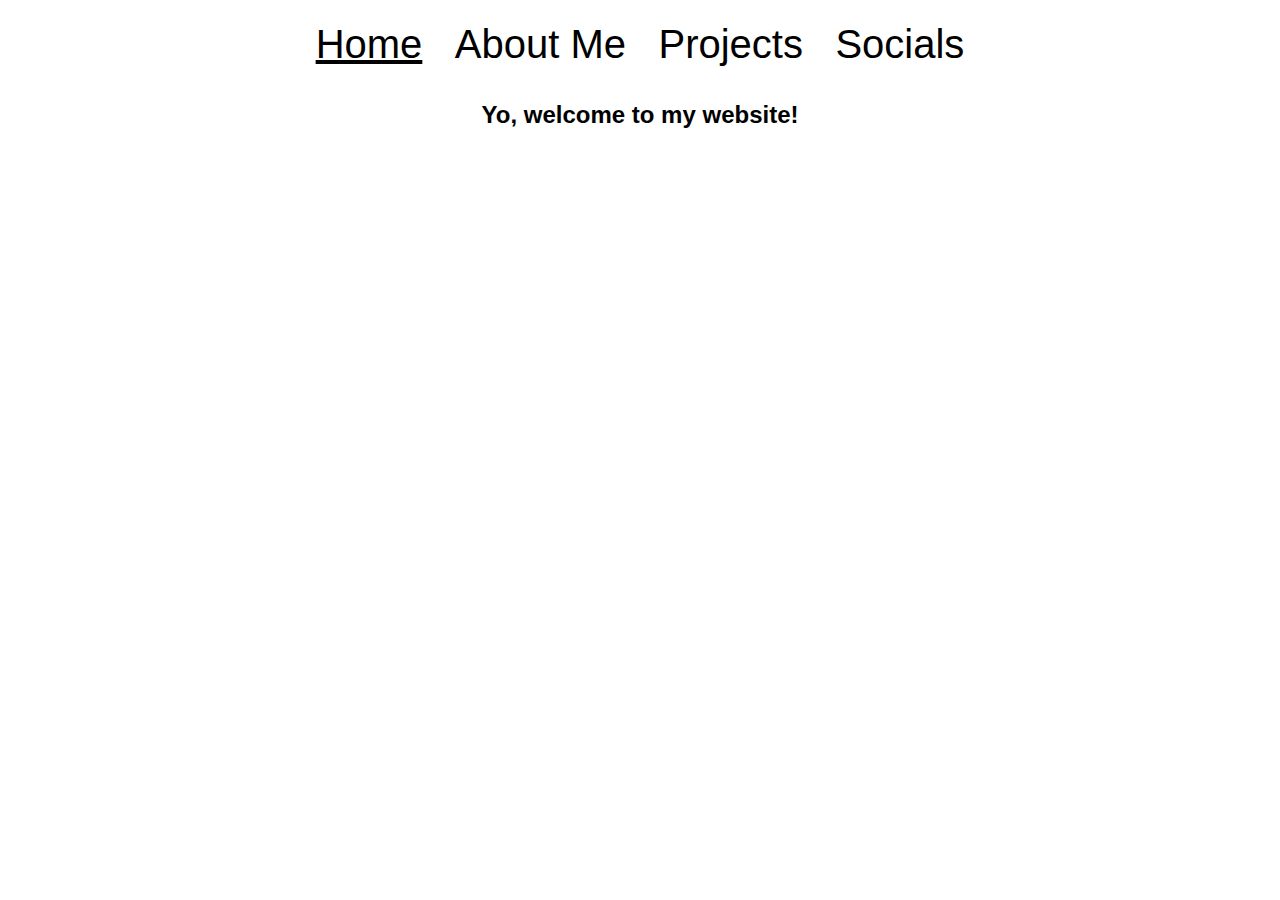
<file: index.html>
<!DOCTYPE html>
<html>
    <title>Home | Cruz JS</title>
   <link rel="stylesheet" href="stylesheets/default.css">
   <div class="navigation">
    <a href="/"><u>Home</u></a>
    <a href="aboutme">About Me</a>
    <a href="projects">Projects</a>
    <a href="socials">Socials</a>
</div>
    <body>
        <h2>Yo, welcome to my website!</h2>
        <h3></h3>
    </body>
</html>

<!-- maybe more info??????? -->
</file>
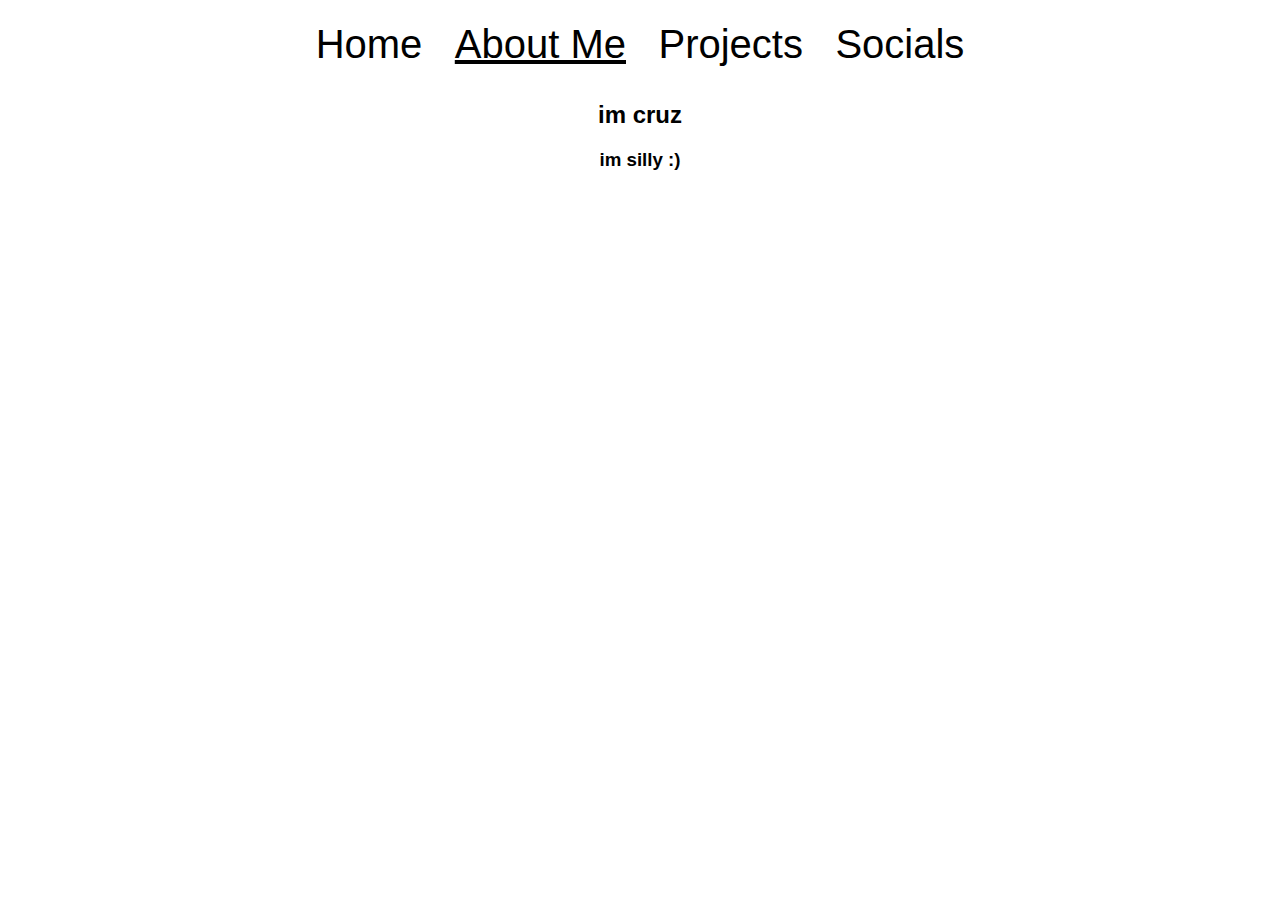
<file: aboutme.html>
<!DOCTYPE html>
<html>
    <title>About Me | Cruz JS</title>
   <link rel="stylesheet" href="stylesheets/default.css">
   <div class="navigation">
    <a href="/">Home</a>
    <a href="aboutme"><u>About Me</u></a>
    <a href="projects">Projects</a>
    <a href="socials">Socials</a>
</div>
    <body>
        <h2>im cruz</h2>
        <h3>im silly :)</h3>
    </body>
</html>

<!--THIS PAGE SUCKS-->
</file>
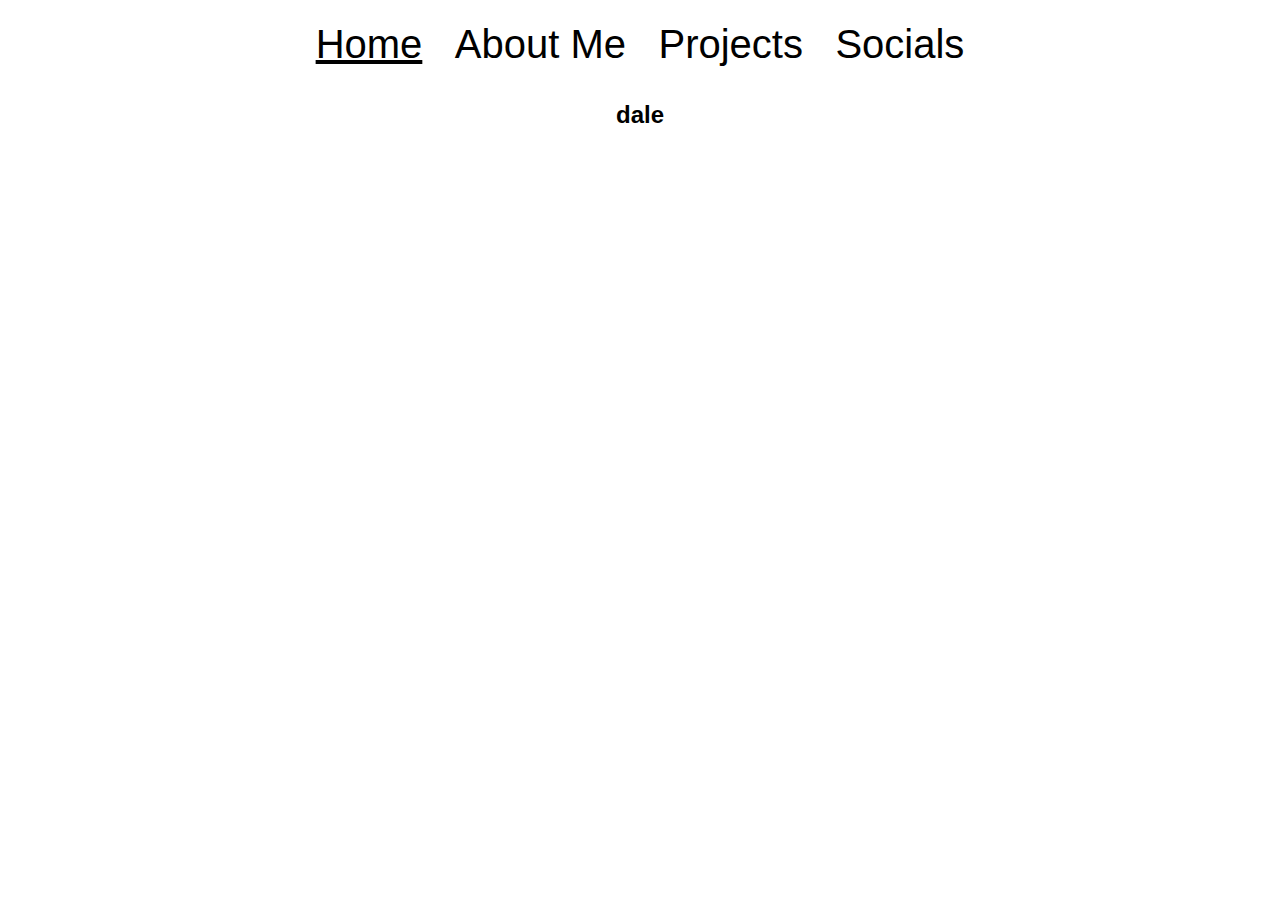
<file: dale.html>
<!DOCTYPE html>
<html>
    <title>Dale | Cruz JS</title>
   <link rel="stylesheet" href="stylesheets/default.css">
   <div class="navigation">
    <a href="/"><u>Home</u></a>
    <a href="aboutme">About Me</a>
    <a href="projects">Projects</a>
    <a href="socials">Socials</a>
</div>
    <body>
        <h2>dale</h2>
        <h3></h3>
    </body>
</html>

<!-- hi dale -->
</file>
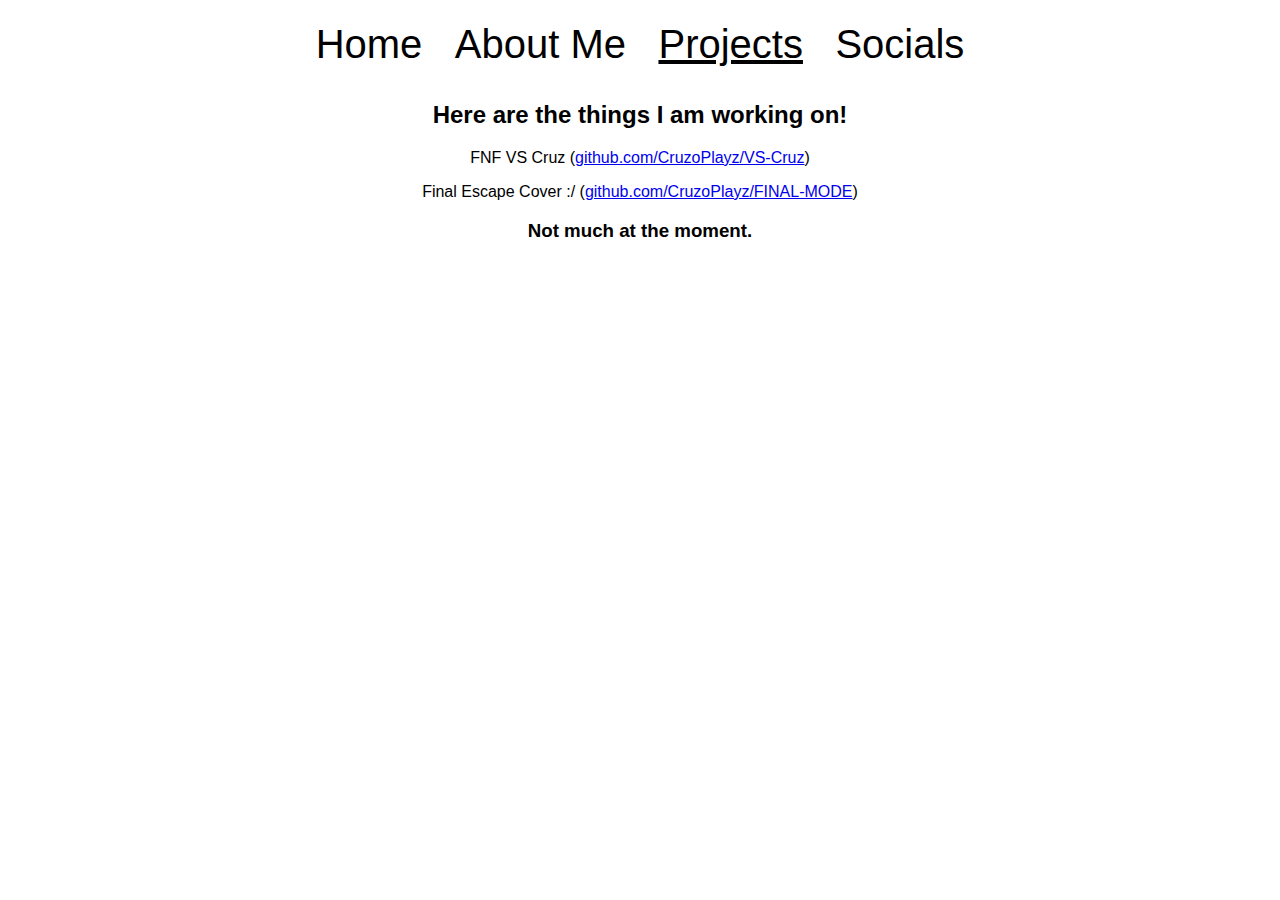
<file: projects.html>
<!DOCTYPE html>
<html>
    <title>Projects | Cruz JS</title>
    <link rel="stylesheet" href="stylesheets/default.css">
    <div class="navigation">
        <a href="/">Home</a>
        <a href="aboutme">About Me</a>
        <a href="projects"><u>Projects</u></a>
        <a href="socials">Socials</a>
    </div>
    <body>
        <h2>Here are the things I am working on!</h2>
            <p>FNF VS Cruz (<a href="https://github.com/CruzoPlayz/VS-Cruz">github.com/CruzoPlayz/VS-Cruz</a>)</p>
            <p>Final Escape Cover :/ (<a href="https://github.com/CruzoPlayz/FINAL-MODE">github.com/CruzoPlayz/FINAL-MODE</a>)</p>
             <h3>Not much at the moment.</h3>

    </body>
</html>

<!-- why do i care if this is fnf that is literally all i do -->
</file>
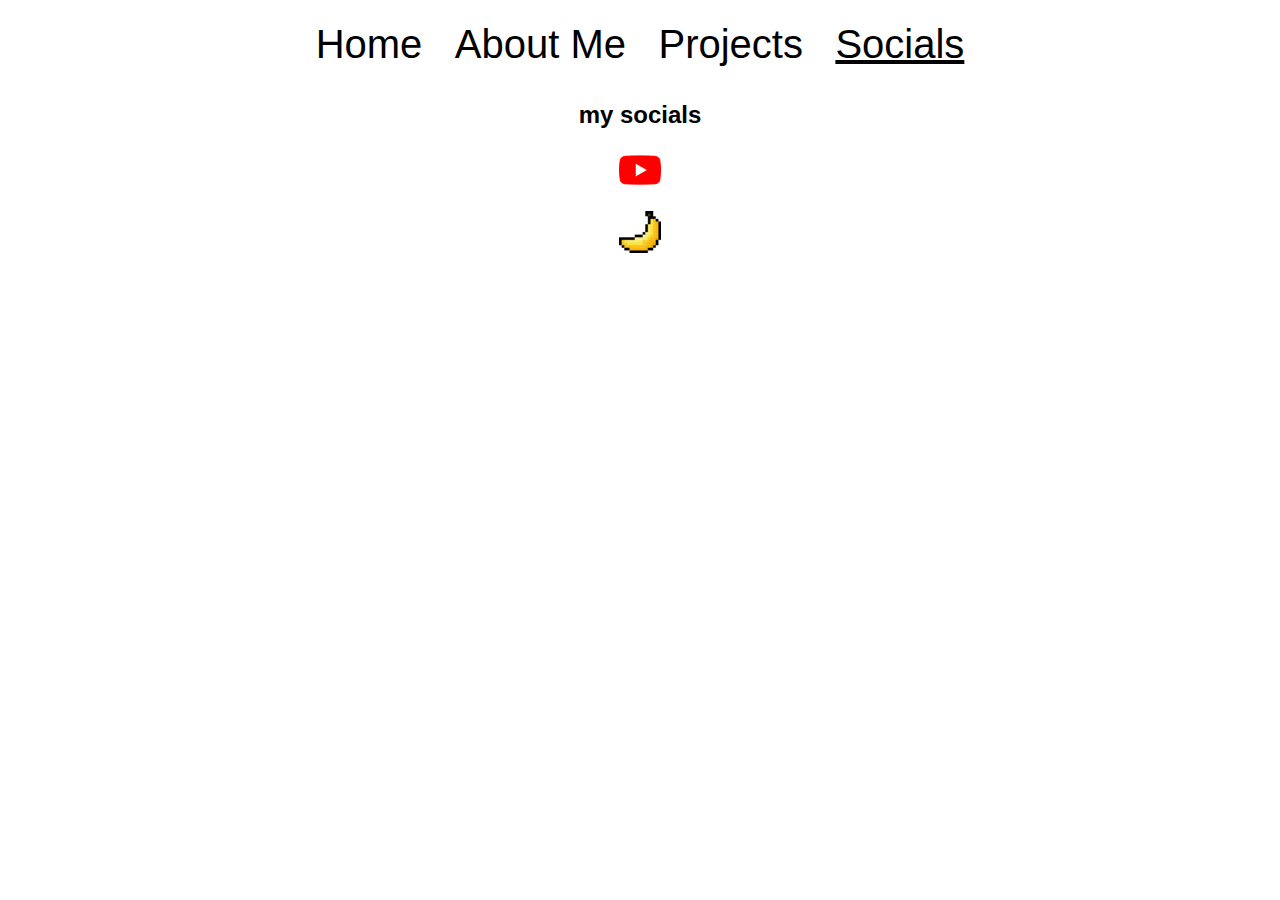
<file: socials.html>
<!DOCTYPE html>
<html>
    <title>Socials | Cruz JS</title>
   <link rel="stylesheet" href="stylesheets/default.css">
   <div class="navigation">
    <a href="/">Home</a>
    <a href="aboutme">About Me</a>
    <a href="projects">Projects</a>
    <a href="socials"><u>Socials</u></a>
</div>
    <body>
        <h2>my socials</h2>
        <a href="https://www.youtube.com/@CruzJS">
        <img src="images/youtube.png" alt="Youtube" style="width:42px;height:42px;">
        </a>
        <p><a href="404">
            <img src="images/GameBanana.png" alt="GameBanana" style="width:42px;height:42px;">
            </a>
        </p>

    </body>
</html>

<!-- Maybe add the text, some people are FUCKING IDIOTS (me) and may not know what the logos are -->
</file>
<file: stylesheets/default.css>
/* not an exact copy, but could be majorly improved. */
  h1, body {
    background-color: rgb(255, 255, 255);
    color: rgb(0, 0, 0);
    text-align: center;
    font-family: Arial;
  }

  .footer {
    position: fixed;
    bottom: 1%;
    width: 100%;
  }

  .navigation a {
    display: inline-block;
    color: rgb(0, 0, 0);
    text-align: center;
    padding: 14px;
    text-decoration: none;
    font-size: 40px;
    border-radius: 5px;
    
  }
  .navigation a:hover {
    text-decoration: underline;
  }

  .latestcontent {
    display: inline;
  }

  .socials-extra a {
    text-decoration: none;
  }

  .footer a {
    text-decoration: none;
  }
</file>
